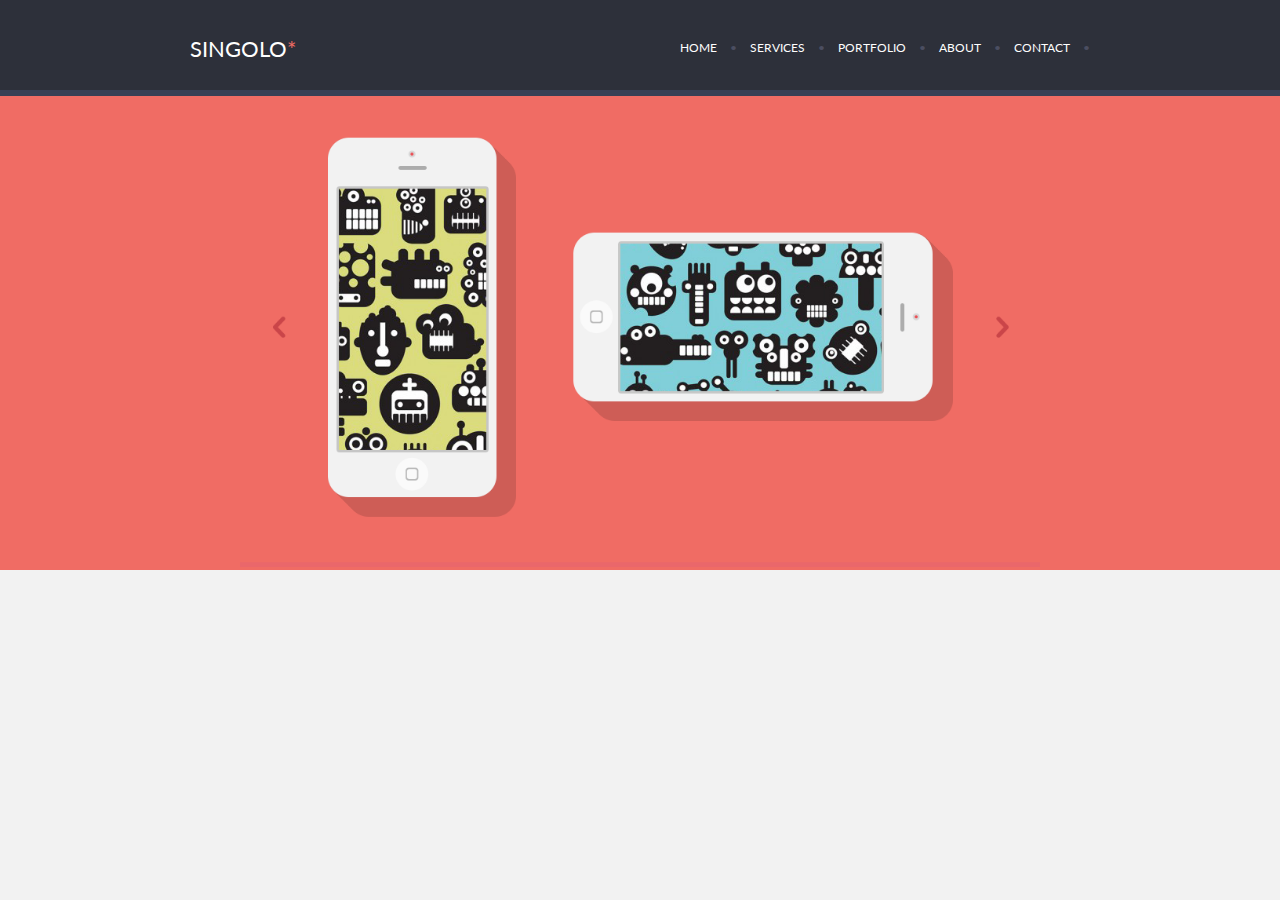
<file: singolo.files/index.html>
<!DOCTYPE html>

<html lang="en">
    
    <head>
        <meta charset="utf-8" />
        <title>Singolo</title>
        <link rel="stylesheet" href="styles.css" />
    </head>
    
    <body>
        <div id="header">
            <div class="nav">
                <div class="logo">
                    SINGOLO<span class="salmon">*</span>
                </div>
                <div class="links">
                    <a href="#">HOME</a> &bull;
                    <a href="#">SERVICES</a> &bull;
                    <a href="#">PORTFOLIO</a> &bull;
                    <a href="#">ABOUT</a> &bull;
                    <a href="#">CONTACT</a> &bull;
                </div>
            </div>
        </div>
        <div id="banner">
            <img src="img/singolobanner.png" alt="phoneapp" />
        </div>
    </body>
</html>
</file>
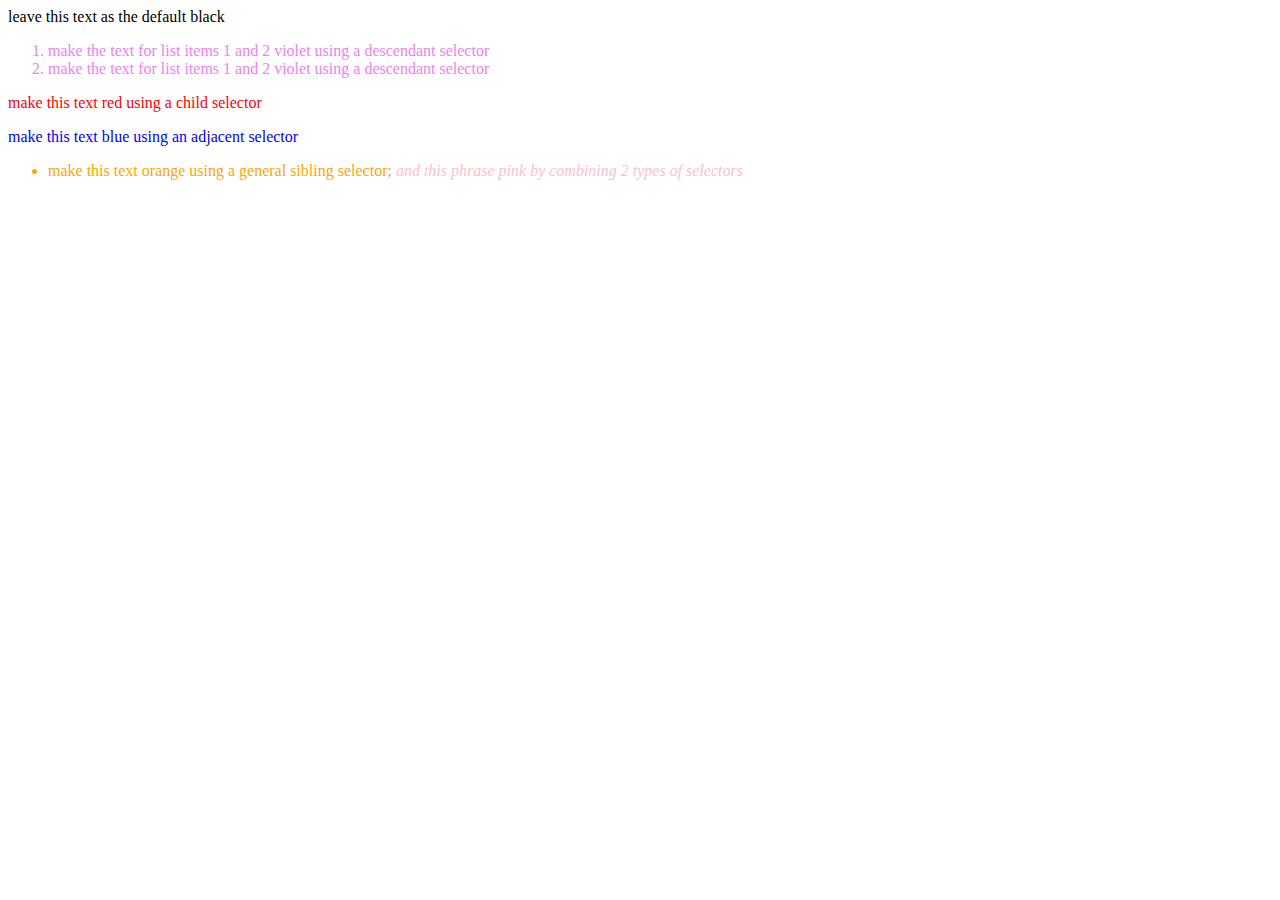
<file: css_combinators.html>
<!DOCTYPE html>
<html lang="en">

<head>
    <title> CSS Combinators Exercise </title>
    <meta charset="utf-8"/>
    <meta name="description" content="CSS combinators"/>
    
    <style>
        ol li {
            color: violet;
        }
        div > p {
            color: red;
        }
        p + p {
            color: blue;
        }
        p ~ ul{
            color: orange;
        }
        ul li > em {
            color: pink;
        }
    </style>
</head>
    
<body>
    <div>
    leave this text as the default black
        <ol class="oranges">
            <li>make the text for list items 1 and 2 violet using a descendant selector</li>
            <li>make the text for list items 1 and 2 violet using a descendant selector</li>
        </ol>
        <p> make this text red using a child selector </p>
        <p> make this text blue using an adjacent selector </p>
        <ul>
            <li>
            make this text orange using a general sibling selector; <em>and this phrase pink by combining 2 types of selectors</em>
            </li>
        </ul>
    </div>
</body>
</file>
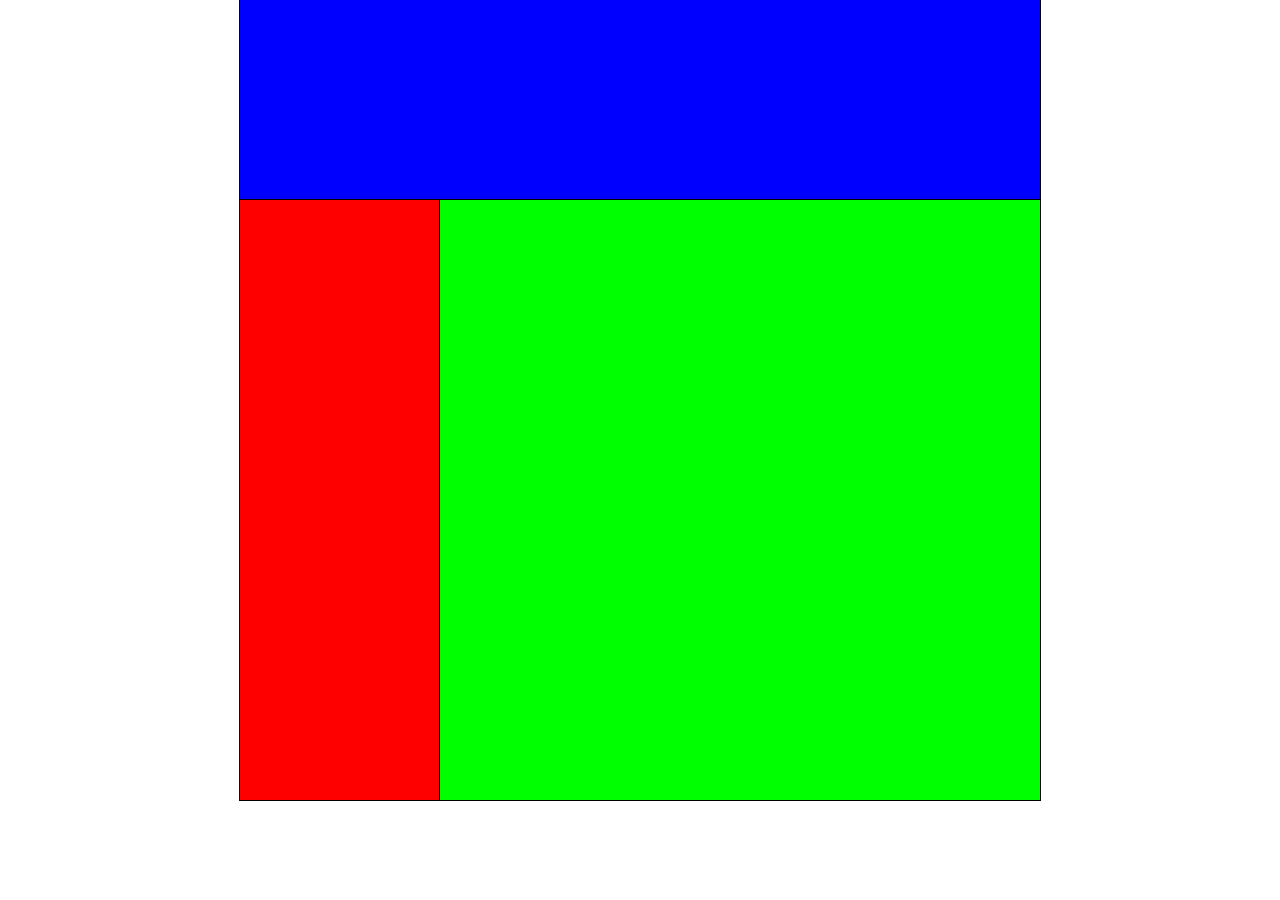
<file: css_layouts/layout1.html>
<! SOCTYPE html>

<html>

    <head>
        <title>Layout 1</title>
        <style>
            * {
                outline: 1px solid black;
            }
            
            body{
                margin: 0;
            }
            
            #container{
                display: grid;
                grid-template-columns: 1fr 1fr 1fr 1fr; /* fr is an equally divided ratio... 25% and 75% works too */
                max-width: 800px;
                margin-left: auto;
                margin-right: auto;
            }
            
            #blue{
                background-color: blue;
                grid-column: 1/5;
                height: 200px;
            }
            
            #red{
                background-color: red;
                height: 600px;
            }
            
            #green{
                background-color: lime;
                grid-column: 2/5;
                height: 600px;
            }
        
        </style>
    </head>
    <body>
        <div id="container">
            <div id="blue">  </div>
            <div id="red">  </div>
            <div id="green">  </div>
        </div>
    </body>
</html>
</file>
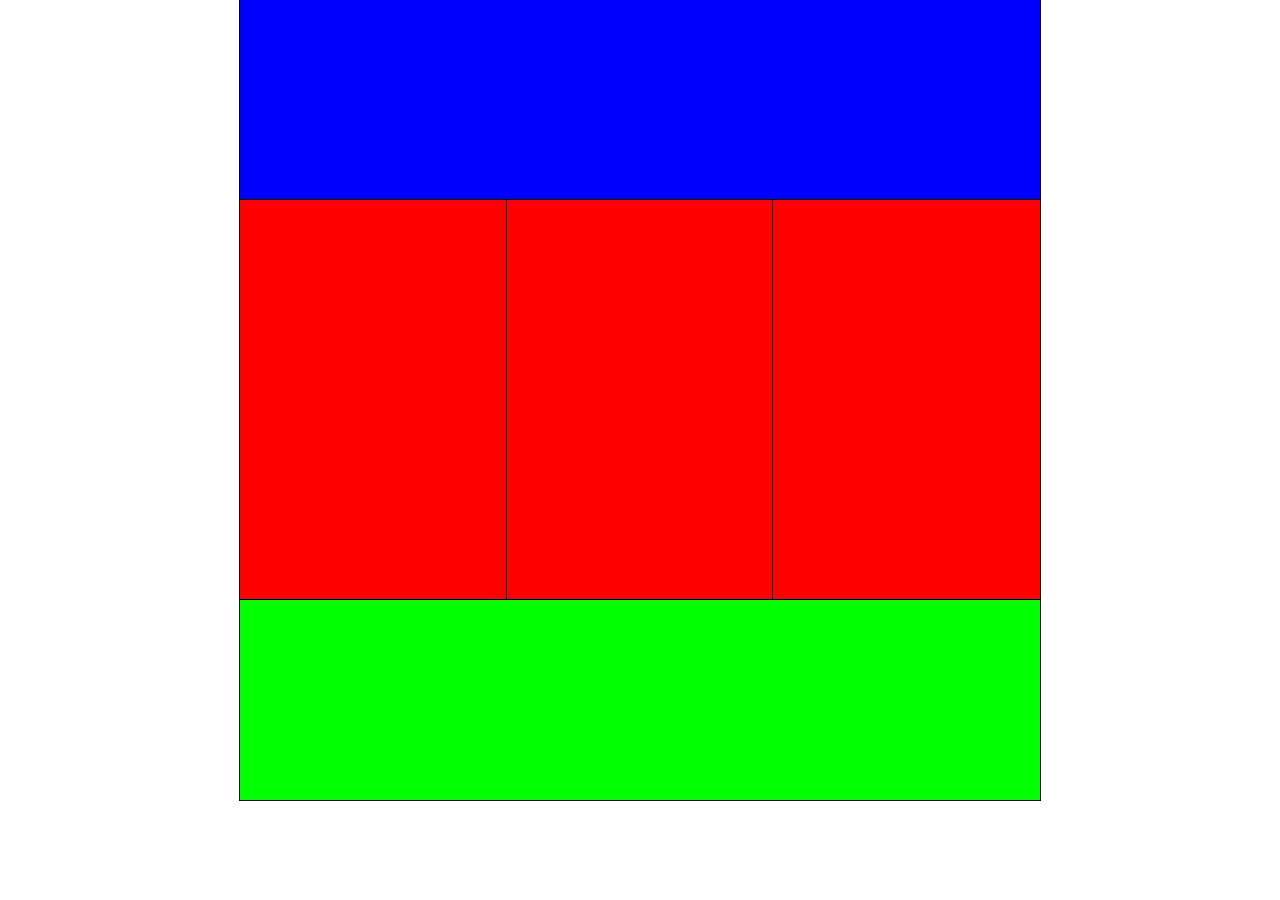
<file: css_layouts/layout2.html>
<! SOCTYPE html>

<html>

    <head>
        <title>Layout 2</title>
        <style>
            * {
                outline: 1px solid black;
            }
            
            body{
                margin: 0;
            }
            
            #container{
                display: grid;
                grid-template-columns: 1fr 1fr 1fr; /* fr is an equally divided ratio... 33/33/33 works too */
                max-width: 800px;
                margin: auto;
            }
            
            #blue{
                background-color: blue;
                grid-column: 1/4;
                height: 200px;
            }
            
            .red{
                background-color: red;
                height: 400px;
            }
            
            #green {
                background-color: lime;
                grid-column: 1/4;
                height: 200px;
                
            }
        
        </style>
    </head>
    <body>
        <div id="container">
            <div id="blue">  </div>
            <div class="red">  </div>
            <div class="red">  </div>
            <div class="red">  </div>
            <div id="green">  </div>
        </div>
    </body>
</html>
</file>
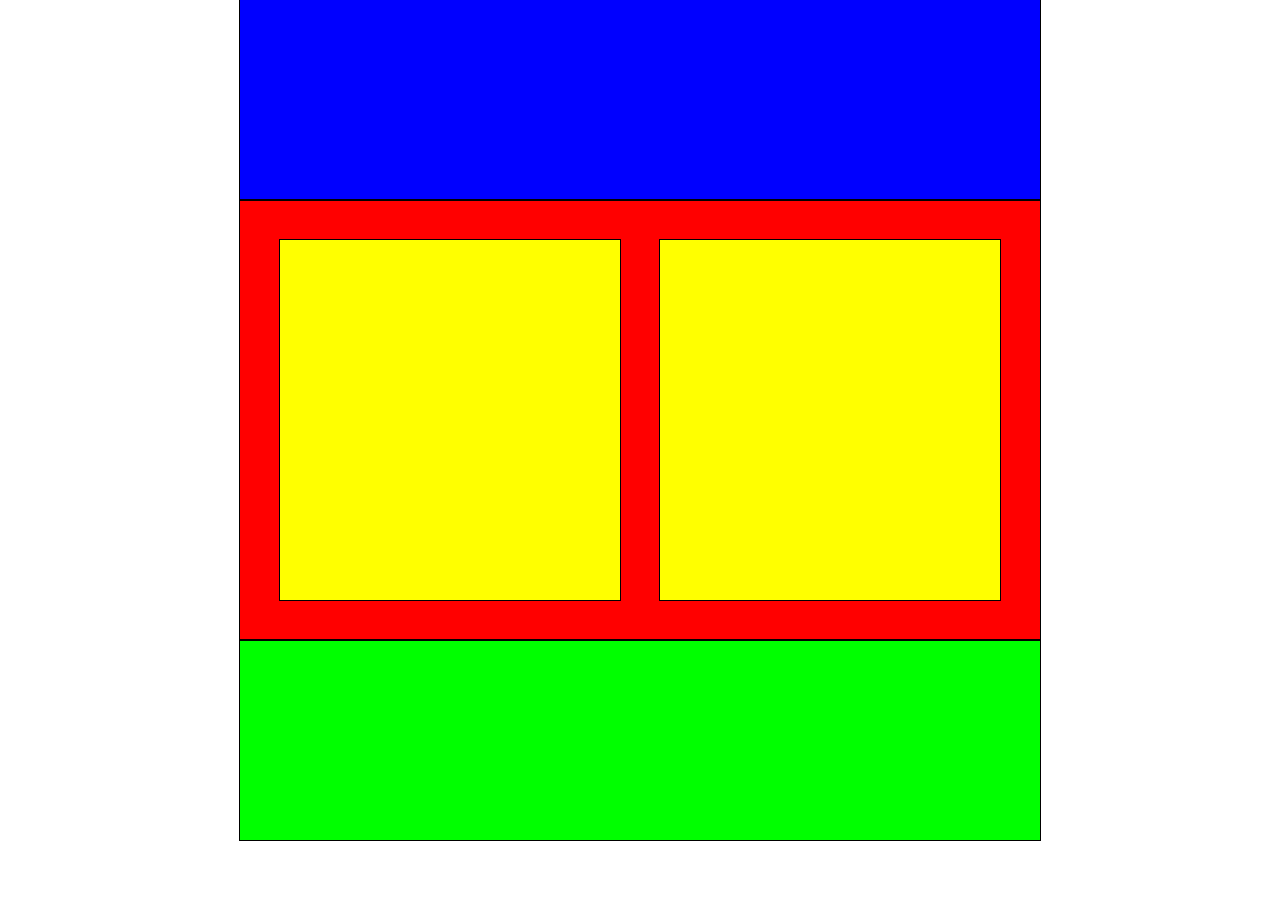
<file: css_layouts/layout3.html>
<! SOCTYPE html>

<html>

    <head>
        <title>Layout 3</title>
        <style>
            * {
                outline: 1px solid black;
            }
            
            body{
                margin: 0;
            }
            
            #container{
                margin: auto;
                max-width: 800px;
            }
            
            #blue{
                background-color: blue;
                height: 200px;
            }
            
            #red{
                background-color: red;
                display: grid;
                grid-template-columns: 50% 50%;
                height: 400px;
                padding: 20px;
            }
            
            .yellow{
                background-color: yellow;
                margin: 20px;
            }
            
            #green{
                background-color:  lime;
                height: 200px;
            }

        </style>
    </head>
    <body>
        <div id="container">
            <div id="blue"></div>
            <div id="red">
                <div class="yellow"></div>
                <div class="yellow"></div>
            </div>
            <div id="green"></div>
        </div>
    </body>
</html>
</file>
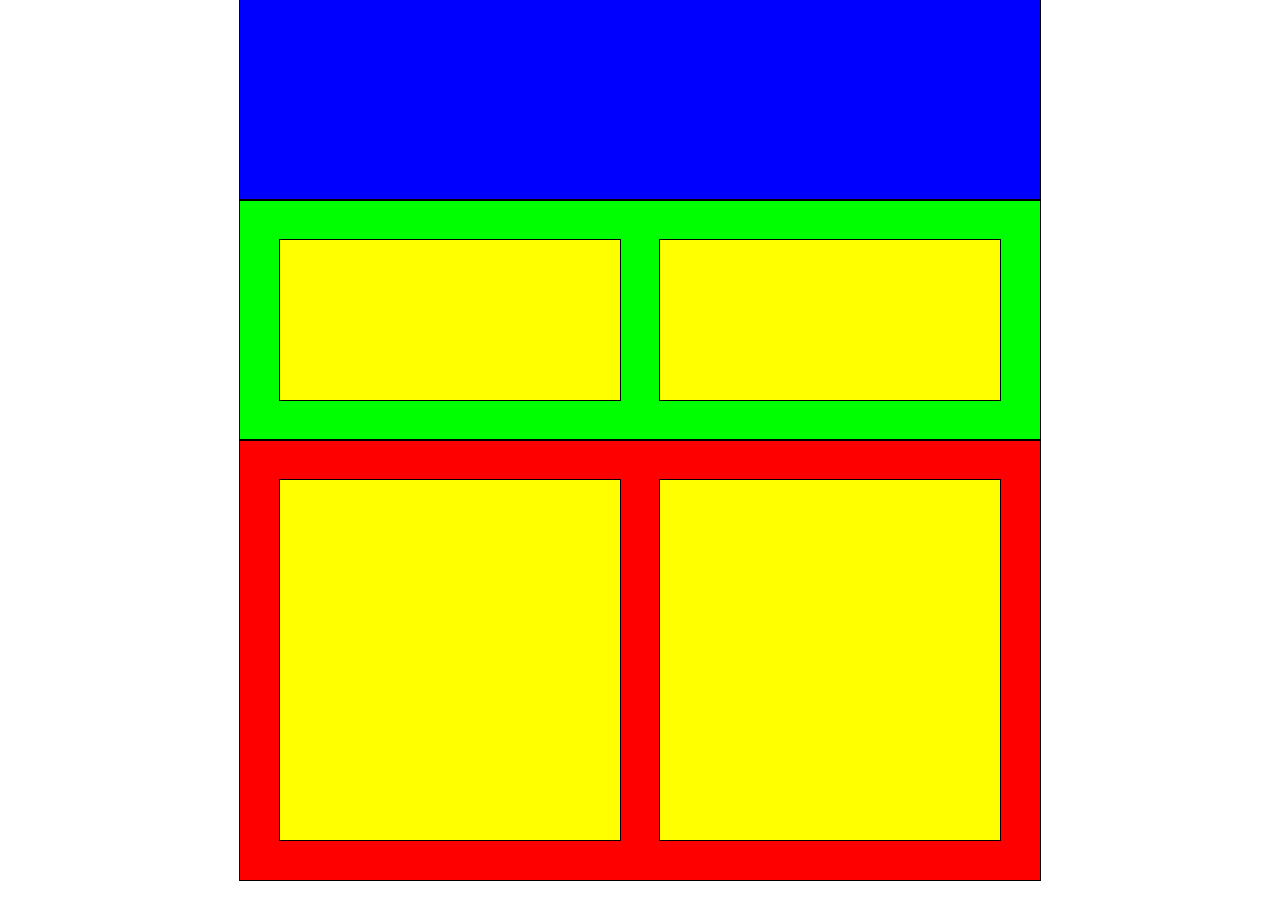
<file: css_layouts/layout4.html>
<! DOCTYPE html>

<html>

    <head>
        <title>Layout 4</title>
        <style>
            * {
                outline: 1px solid black;
            }
            
            body{
                margin: 0;
            }
            
            #container{
                margin: auto;
                max-width: 800px;
            }
            
            #blue{
                background-color: blue;
                height: 200px;
            }
            
            #red{
                background-color: red;
                display: grid;
                grid-template-columns: 50% 50%;
                height: 400px;
                padding: 20px;
            }
            
            .yellow{
                background-color: yellow;
                margin: 20px;
            }
            
            #green{
                background-color:  lime;
                height: 200px;
                display: grid;
                grid-template-columns: 50% 50%;
                padding: 20px;
            }

        </style>
    </head>
    <body>
        <div id="container">
            <div id="blue"></div>
            <div id="green">
                <div class="yellow"></div>
                <div class="yellow"></div>
            </div>
            <div id="red">
                <div class="yellow"></div>
                <div class="yellow"></div>
            </div>
        </div>
    </body>
</html>
</file>
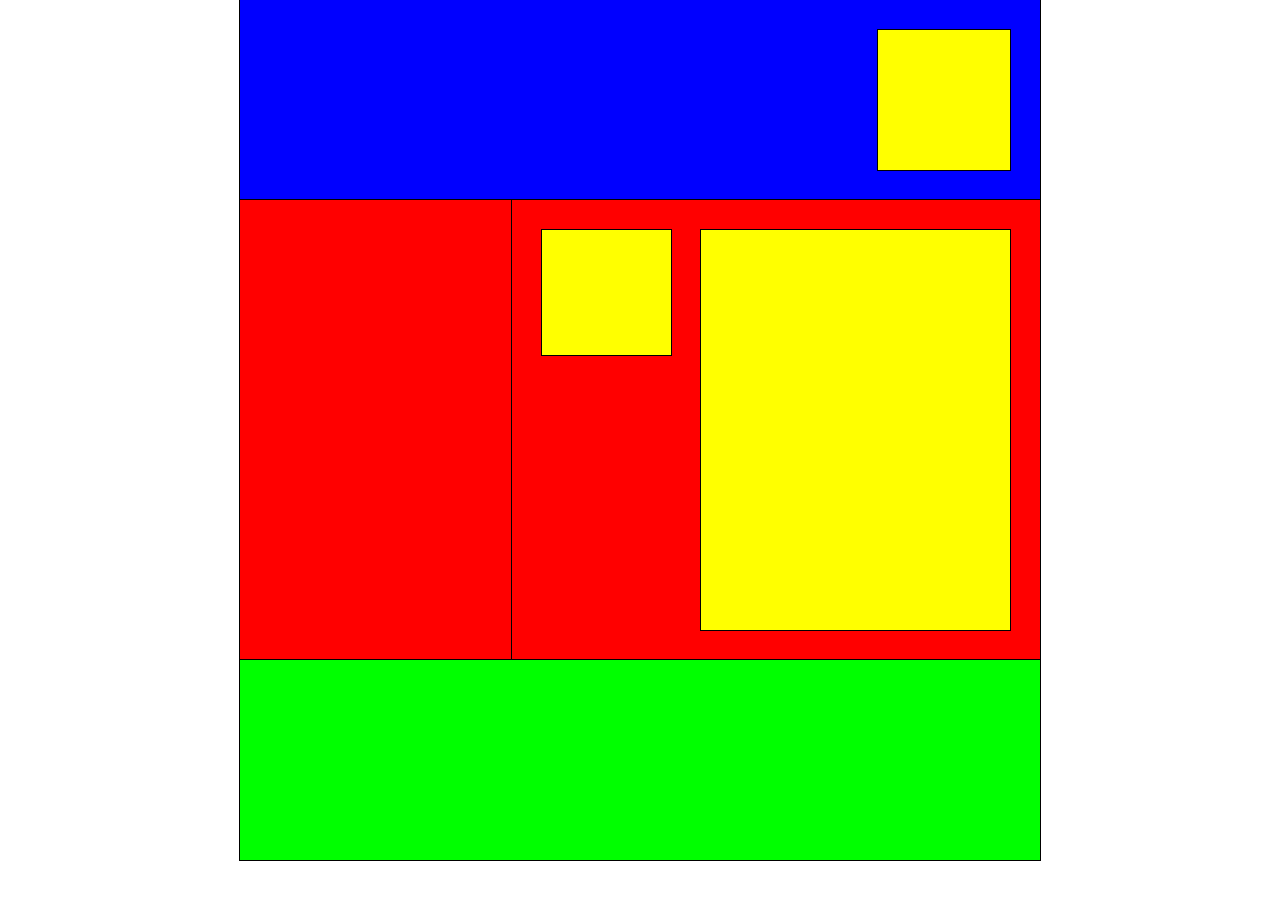
<file: css_layouts/layout5.html>
<! SOCTYPE html>

<html>

    <head>
        <title>Layout 2</title>
        <style>
            * {
                outline: 1px solid black;
            }
            
            body{
                margin: 0;
            }
            
            #container{
                max-width: 800px;
                margin: auto;
                display: grid;
                grid-template-columns: 34% 66%;
            }
            
            #blue{
                background-color: blue;
                height: 200px;
                display: grid;
                grid-template-columns: auto 24%;
                grid-column: 1/4;

            }
            
            .red{
                background-color: red;
                height: 400px;
                display: grid;
                grid-template-columns: 34% 66%;
                padding: 30px
                
            }
            
            #green {
                background-color: lime;
                grid-column: 1/4;
                height: 200px;
            }
            
            #blue .yellow{
                background-color: yellow;
                grid-column: 2/3;
                margin: 30px;
            }
            
            .red #smallyellow{
                background-color: yellow;
                height: 125px;
                margin-right: 30px;
            
            }
            
            .red #bigyellow{
                background-color: yellow;
            }

        </style>
    </head>
    <body>
        <div id="container">
            <div id="blue">  
                <div class="yellow"> </div>
            </div>
            <div class="red">  </div>
            <div class="red"> 
                <div id="smallyellow"></div> 
                <div id="bigyellow"></div> 
            </div>
            <div id="green">  </div>
        </div>
    </body>
</html>
</file>
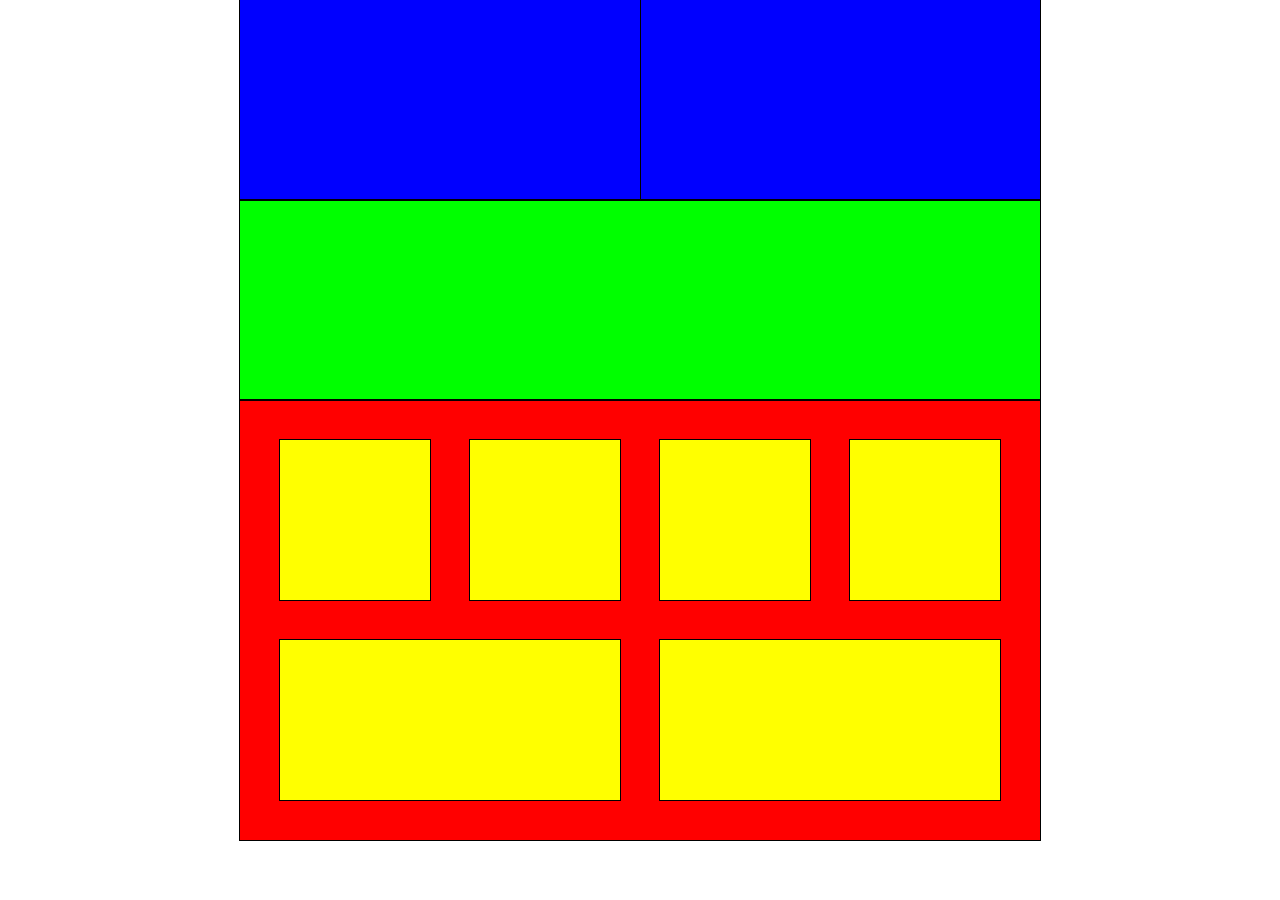
<file: css_layouts/layout6.html>
<! DOCTYPE html>

<html>

    <head>
        <title>Layout 6</title>
        <style>
            * {
                outline: 1px solid black;
            }
            
            body{
                margin: 0;
            }
            
            #container{
                margin: auto;
                max-width: 800px;
            }
            
            #blue{
                background-color: blue;
                height: 200px;
                display: grid;
                grid-template-columns: 1fr 1fr;
            }
            
            #red{
                background-color: red;
                display: grid;
                grid-template-columns: 1fr 1fr 1fr 1fr;
                height: 400px;
                padding: 20px;
            }
            
            .yellow{
                background-color: yellow;
                margin: 20px;
            }
            
            #green{
                background-color: lime;
                height: 200px;
                display: grid;
                grid-template-columns: 50% 50%;
            }
            
            #red .smallyellow{
                background-color: yellow;
                margin: 20px;
            }
            
            #red #mediumyellow1{
                background-color: yellow;
                margin: 20px;
                grid-column: 1/3
            }
            
            #red #mediumyellow2{
                background-color: yellow;
                margin: 20px;
                grid-column: 3/5
            }

        </style>
    </head>
    <body>
        <div id="container">
            <div id="blue"><div class="gappybois"></div></div>
            <div id="green"></div>
            <div id="red">
                <div class="smallyellow"></div>
                <div class="smallyellow"></div>
                <div class="smallyellow"></div>
                <div class="smallyellow"></div>
                
                <div id="mediumyellow1"></div>
                <div id="mediumyellow2"></div>
                
            </div>
        </div>
    </body>
</html>
</file>
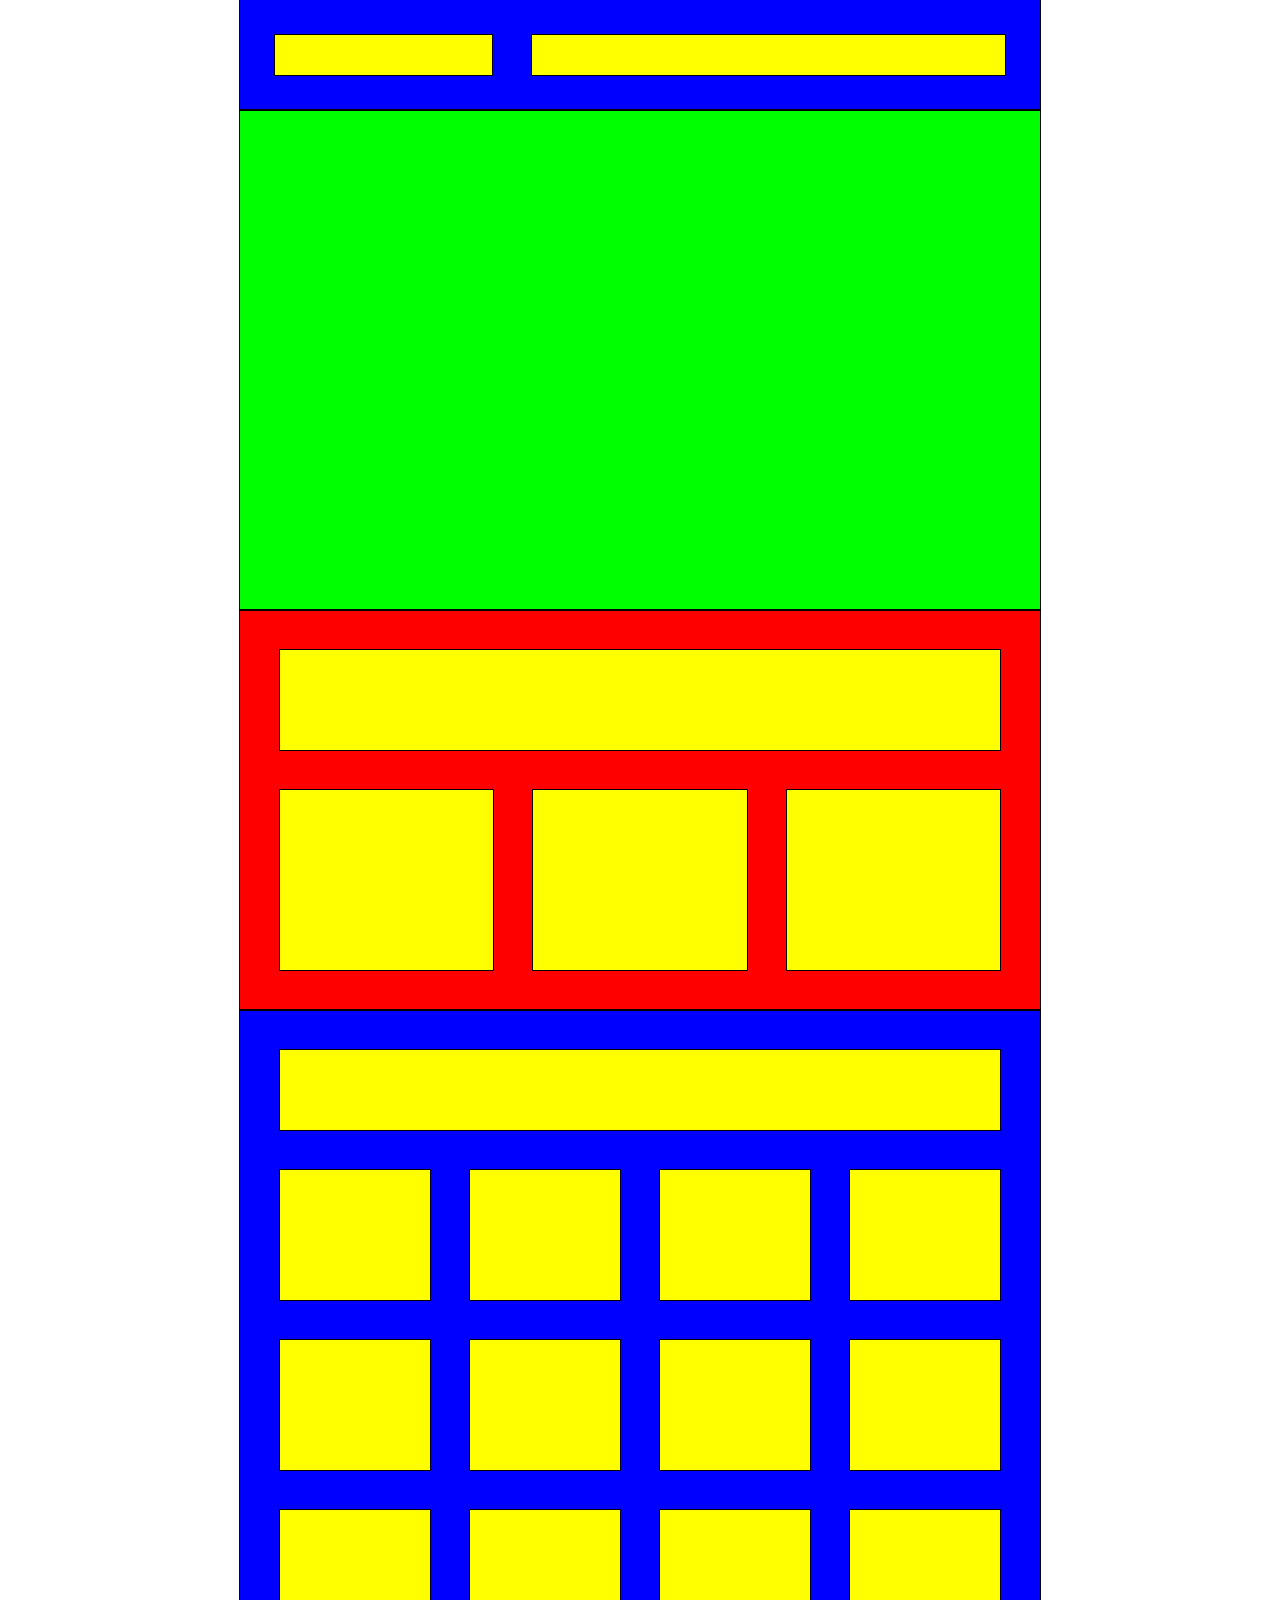
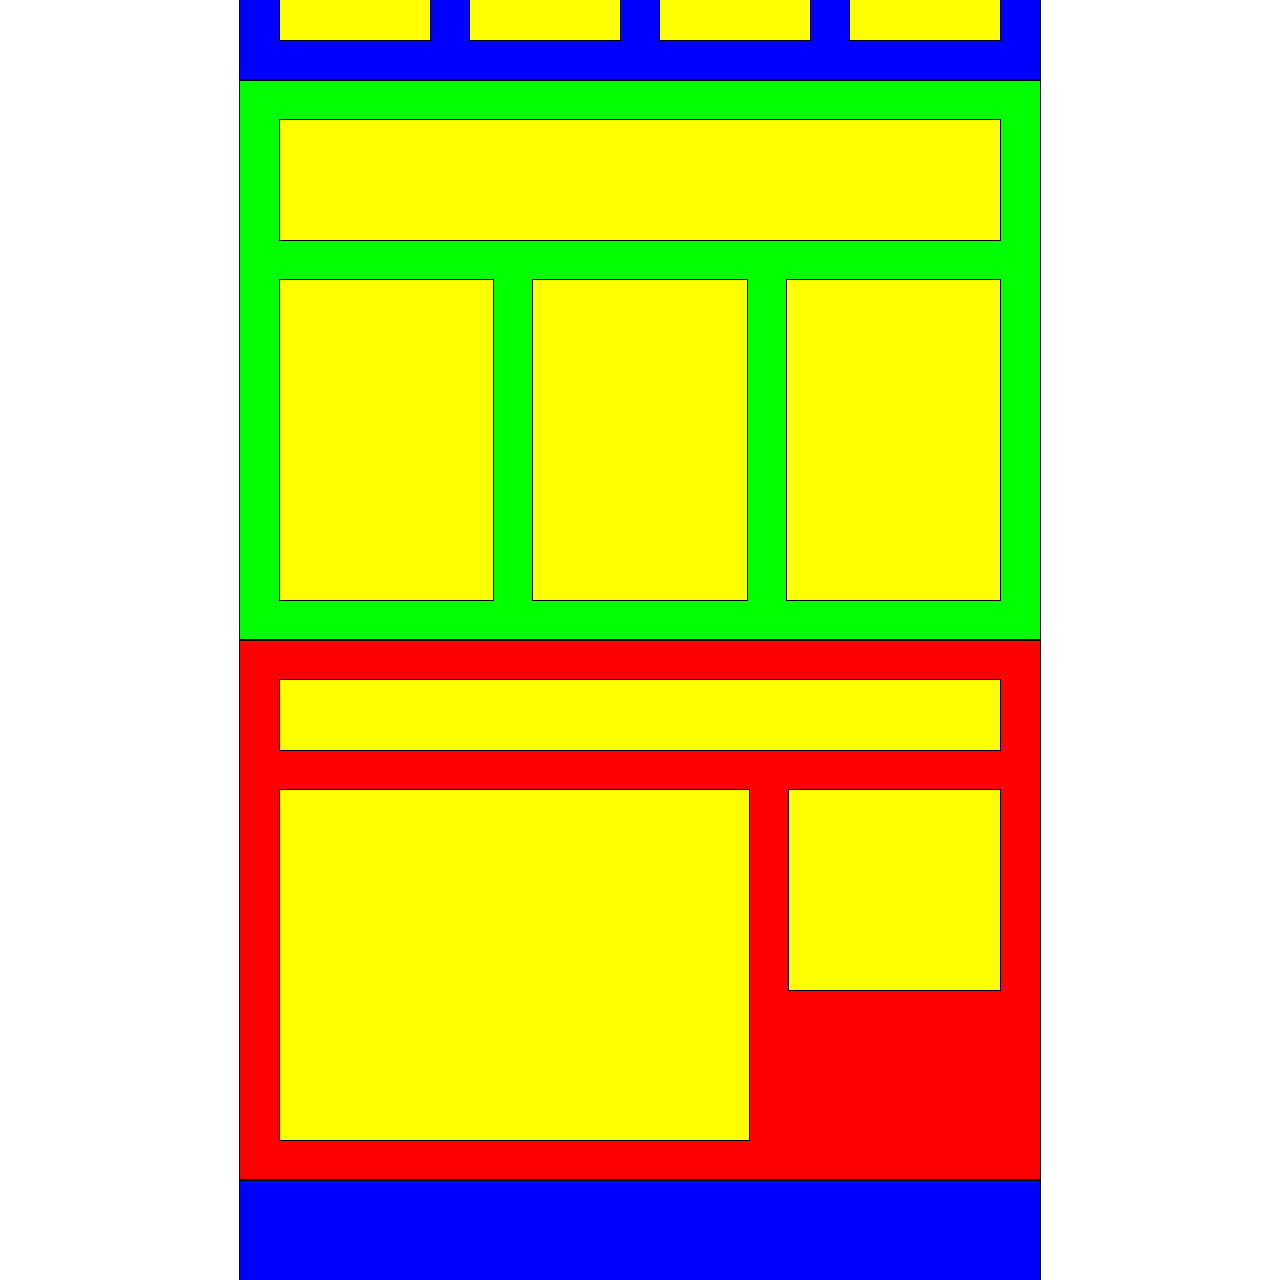
<file: css_layouts/layout7.html>
<! DOCTYPE html>

<html>
    <head>
        <title>Layout 7 - William Murton</title>
        <style>
            * {
                outline: 1px solid black;
            }
            body{
                margin: 0;
            }
            #container{
                margin: auto;
                max-width: 800px;
            }
            #blue1{
                background-color: blue;
                height: 80px;
                display: grid;
                grid-template-columns: 1fr 1fr 1fr;
                padding: 15px;
            }
            #blue2{
                background-color: blue;
                height: 630px;
                display: grid;
                grid-template-columns: 1fr 1fr 1fr 1fr;
                padding: 20px;
            }
            #blue3{
                background-color: blue;
                height: 100px;
            }
            #green1{
                background-color: lime;
                height: 500px;
            }
            #green2{
                background-color: lime;
                height: 520px;
                display: grid;
                grid-template-columns: 1fr 1fr 1fr;
                padding: 20px;
            }
            #red1{
                background-color: red;
                height: 360px;
                display: grid;
                grid-template-columns: 1fr 1fr 1fr;
                padding: 20px;
                
            }
            #red2{
                background-color: red;
                height: 100px;
                display: grid;
                grid-template-columns: 67% auto;
                padding: 20px;
                height: 500px;
            }
            #blue1 #b-yellow1{
                background-color: yellow;
                display: grid;
                margin: 20px;
            }
            #blue1 #b-yellow2{
                background-color: yellow;
                display: grid;
                margin: 20px;
                grid-column: 2/4
            }
            #red1 #r-yellow1{
                display: grid;
                grid-column: 1/4;
                background-color: yellow;
                margin: 20px;
                height: 100px;
            }
            #red1 .r-yellow1{
                display: grid;
                margin: 20px;
                background-color: yellow;
                height: 180
            }
            #blue2 #b-yellow3{
                background-color: yellow;
                display: grid;
                margin: 20px;
                grid-column: 1/5;
                height: 80px;
            }
            #blue2 .b-yellow1{
                background-color: yellow;
                display: grid;
                margin: 20px;
                height: 130px;
            }
            #green2 #g-yellow1{
                height: 120px;
                background-color: yellow;
                display: grid;
                grid-column: 1/4;
                margin: 20px;
            }
            #green2 .g-yellow1{
                background-color: yellow;
                margin: 20px;
                height: 320px;
            }
            #red2 #r-yellow2{
                display: grid;
                grid-column: 1/3;
                background-color: yellow;
                margin: 20px;
                height: 70px;
            }
            #red2 #r-yellow3{
                display: grid;
                grid-column: 1/2;
                background-color: yellow;
                margin: 20px;
                height: 350px;
            }
            #red2 #r-yellow4{
                display: grid;
                grid-column: 2/3;
                background-color: yellow;
                margin: 20px;
                height: 200px;
            }
        </style>
    </head>
    
    <body>
        <div id="container">
            <div id="blue1">
                <div id="b-yellow1"></div>
                <div id="b-yellow2"></div>
            </div>
            <div id="green1"></div>
            <div id="red1">
                <div id="r-yellow1"></div>
                <div class="r-yellow1"></div>
                <div class="r-yellow1"></div>
                <div class="r-yellow1"></div>
            </div>
            <div id="blue2">
                <div id="b-yellow3"></div>
                <div class="b-yellow1"></div>
                <div class="b-yellow1"></div>
                <div class="b-yellow1"></div>
                <div class="b-yellow1"></div>
                <div class="b-yellow1"></div>
                <div class="b-yellow1"></div>
                <div class="b-yellow1"></div>
                <div class="b-yellow1"></div>
                <div class="b-yellow1"></div>
                <div class="b-yellow1"></div>
                <div class="b-yellow1"></div>
                <div class="b-yellow1"></div>
            </div>
            <div id="green2">
                <div id="g-yellow1"></div>
                <div class="g-yellow1"></div>
                <div class="g-yellow1"></div>
                <div class="g-yellow1"></div>
            </div>
            <div id="red2">
                <div id="r-yellow2"></div>
                <div id="r-yellow3"></div>
                <div id="r-yellow4"></div>
            </div>
            <div id="blue3"></div>
        </div>
    </body>

</html>
</file>
<file: singolo.files/styles.css>
@import url('https://fonts.googleapis.com/css?family=Lato');

body {
    background-color: #F2F2F2;
    margin: 0;
    font-family: 'Lato', sans-serif;
}


#header {
    background-color: #2D303A;
    height: 90px;
    border-bottom: 6px solid #394055;
    color: white;
}

.nav{
    max-width: 900px;
    margin: auto;
    display: grid;
    grid-template-columns: 200px auto;
}
.logo{
    margin-top: 35px;
    font-size: 1.4rem;
}
.links{
    text-align: right;
    margin-top: 40px;
    font-size: .75rem;
    color: #4b4e61
}
.links a{
    color: white;
    text-decoration: none;
    padding-left: 10px;
    padding-right: 10px;
}
.salmon{
    color: #f06c64;
}
#banner{
    background-color: #f06c64;
    text-align: center
}

#banner img{
    width: 90%;
    max-width: 800px;
}

@media screen and (max-width: 480px) {
    body{
        background-color: blue;
    }
    
    .logo{
        grid-column: 1/3;
        margin-top: 20px;
        text-align: center;
    }
    .links{
        grid-column: 1/3;
        margin-top: 10px;
        text-align: center;
    }
}
</file>
